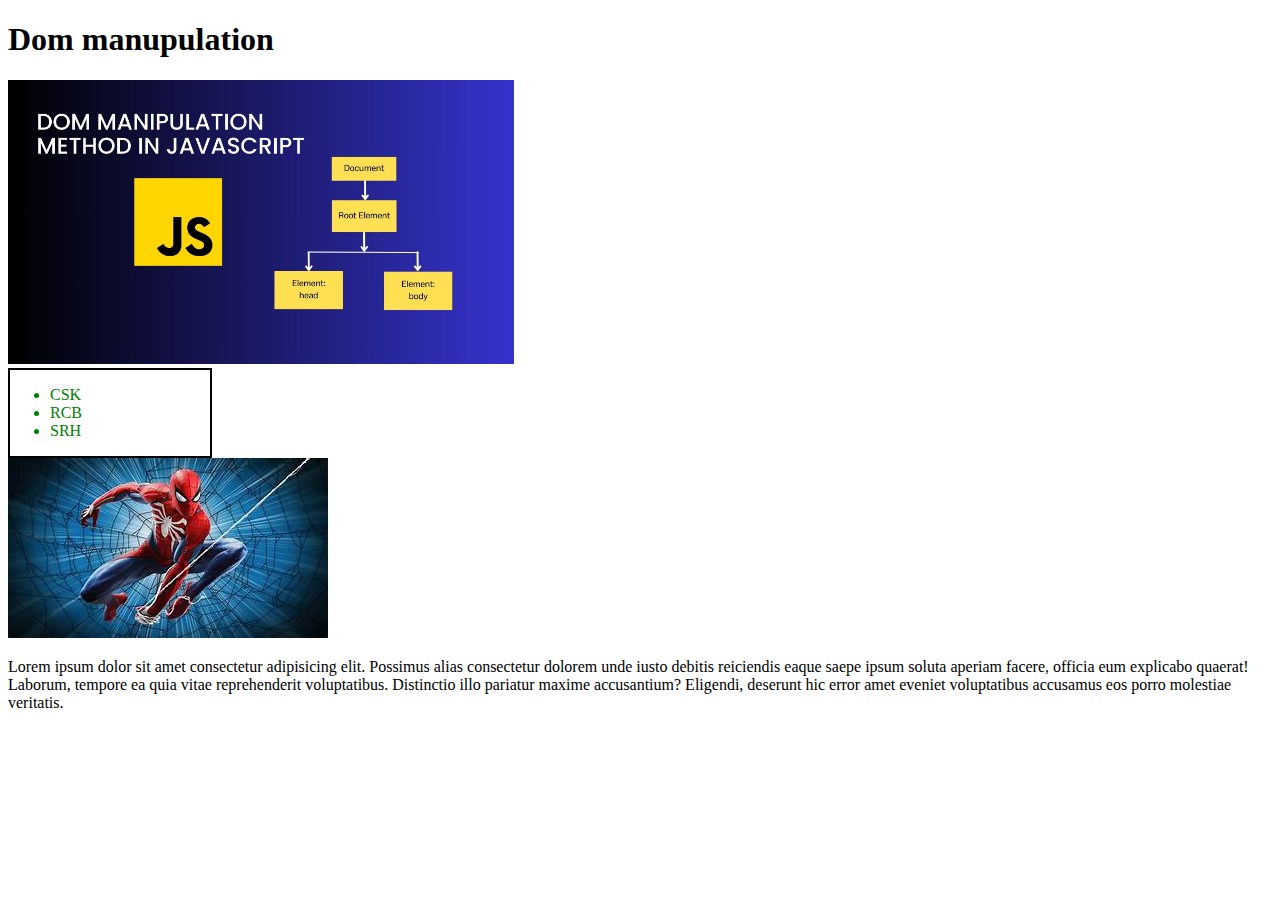
<file: index.html>
<!DOCTYPE html>
<html lang="en">
<head>
    <meta charset="UTF-8">
    <meta name="viewport" content="width=device-width, initial-scale=1.0">
    <title>Document</title>
    <link rel="stylesheet" href="style.css">
</head>
<body>
    <h1>Dom manupulation</h1>
    <img src="images/dom.jpg" alt="">
    <div class="box">
        <ul>
            <li>CSK</li>
            <li>RCB</li>
            <li>SRH</li>
        </ul>
    </div>

    <img src="images/spiderman.jpeg" alt="">
    <p>Lorem ipsum dolor sit amet consectetur adipisicing elit. Possimus alias consectetur dolorem unde iusto debitis reiciendis eaque saepe ipsum soluta aperiam facere, officia eum explicabo quaerat! Laborum, tempore ea quia vitae reprehenderit voluptatibus. Distinctio illo pariatur maxime accusantium? Eligendi, deserunt hic error amet eveniet voluptatibus accusamus eos porro molestiae veritatis.</p>
    <script src="app.js"></script>
</body>
</html>
</file>
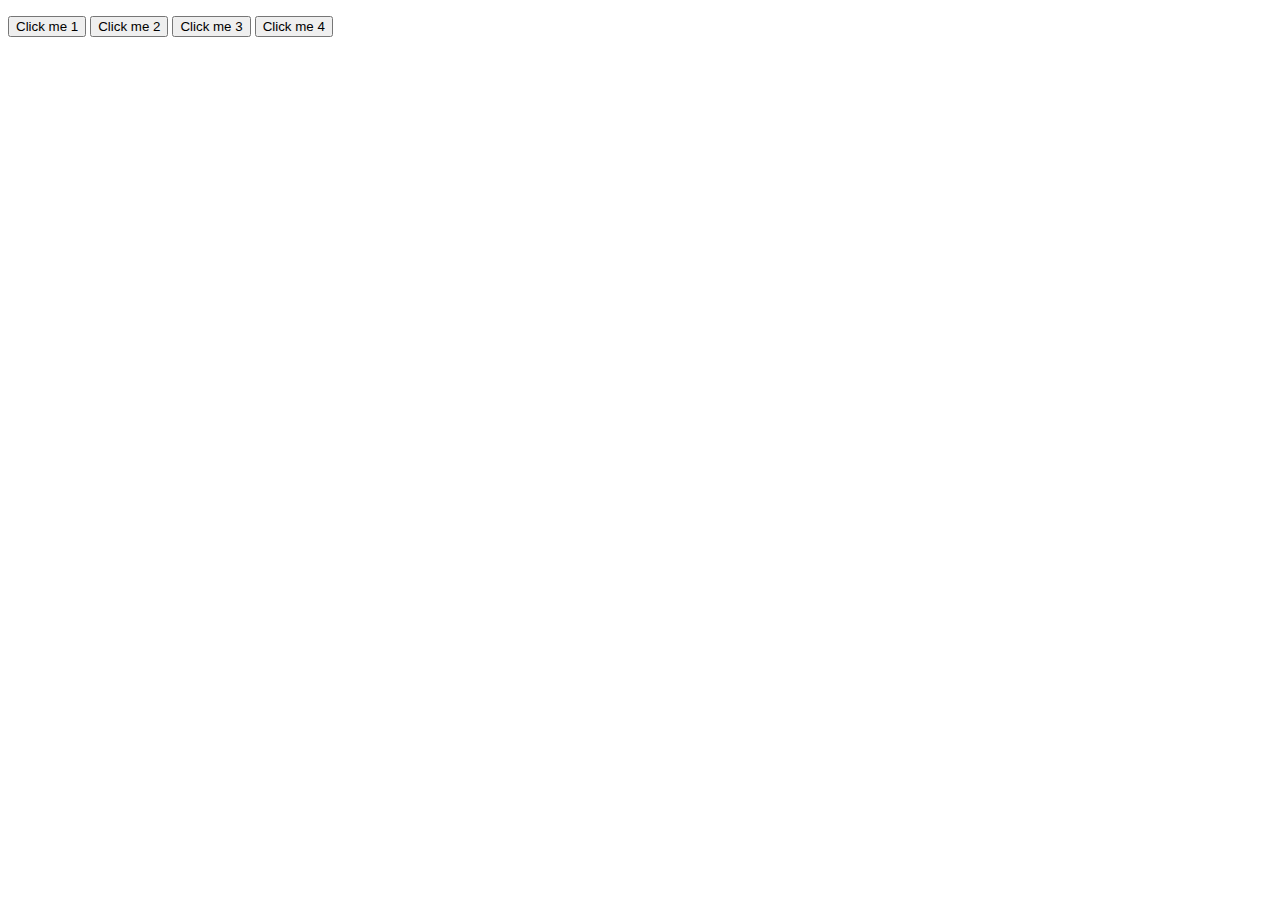
<file: DomEvents/index.html>
<!DOCTYPE html>
<html lang="en">
<head>
    <meta charset="UTF-8">
    <meta name="viewport" content="width=device-width, initial-scale=1.0">
    <title>Document</title>
</head>
<body>
    <p id="para"></p>
    <button id="btn">Click me 1</button>
    <button id="btn">Click me 2</button>
    <button id="btn">Click me 3</button>
    <button id="btn">Click me 4</button>
    <script src="app.js"></script>
</body>
</html>
</file>
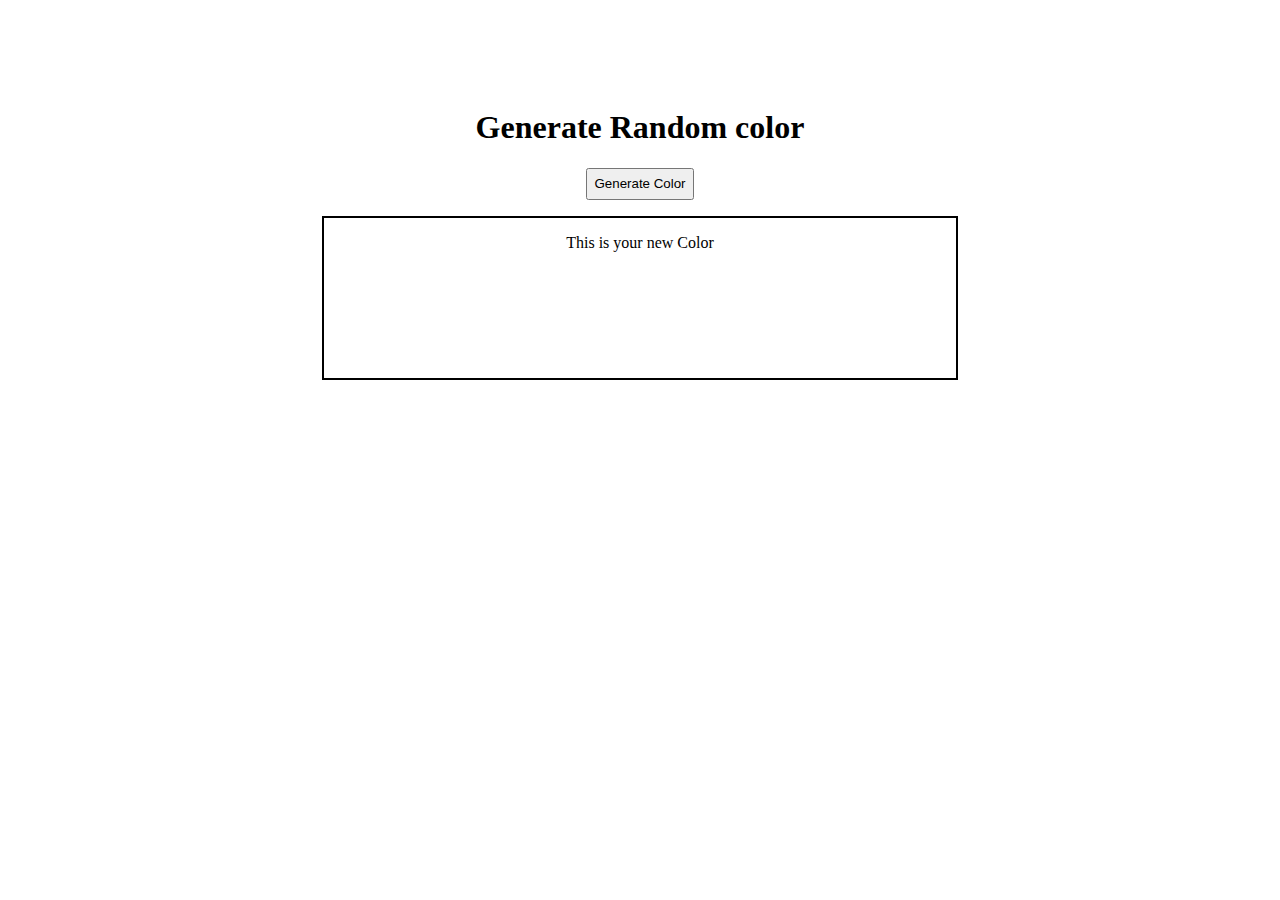
<file: DomEvents/Activity/index.html>
<!DOCTYPE html>
<html lang="en">
<head>
    <meta charset="UTF-8">
    <meta name="viewport" content="width=device-width, initial-scale=1.0">
    <title>Document</title>
    <link rel="stylesheet" href="style.css">
</head>
<body>
    <h1 id="colorName">Generate Random color</h1>

     <button id="pickColor">Generate Color</button>
    
     <div class="box">
        <p>This is your new Color</p>
     </div>
    <!-- <script src="randomColor.js"></script> -->
    <script src="color.js"></script>
</body>
</html>
</file>
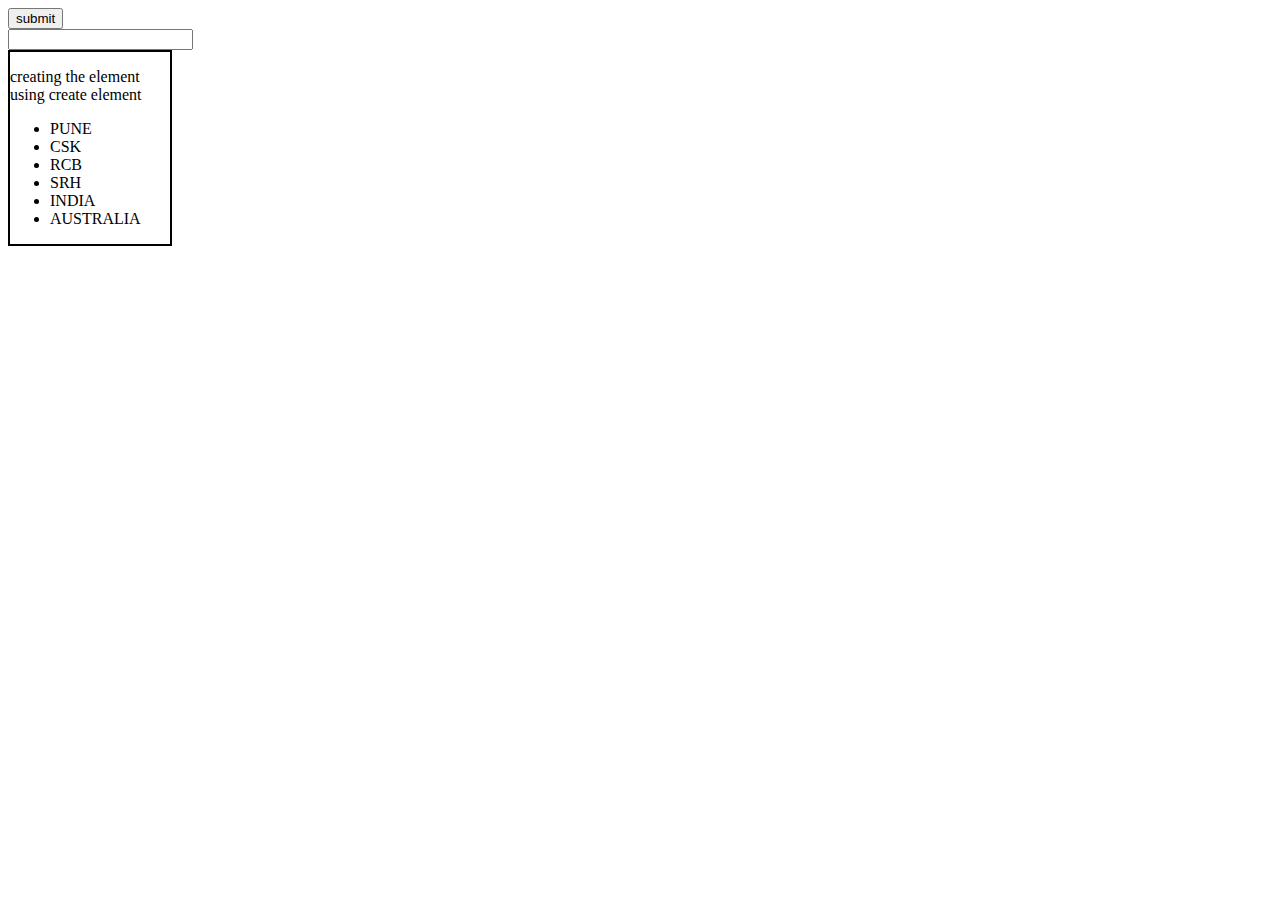
<file: addingEl.html>
<!DOCTYPE html>
<html lang="en">
<head>
    <meta charset="UTF-8">
    <meta name="viewport" content="width=device-width, initial-scale=1.0">
    <title>Document</title>
    <style>
        .box{
            width: 10rem;
            border: 2px solid black;
        }
    </style>
</head>
<body>
    <div>

    </div>
   
    <div class="box">
        <ul>
            <li>CSK</li>
            <li>RCB</li>
            <li>SRH</li>
            <li>INDIA</li>
            <li>AUSTRALIA</li>
        </ul>
    </div>
    <script src="addingEl.js"></script>
</body>
</html>
</file>
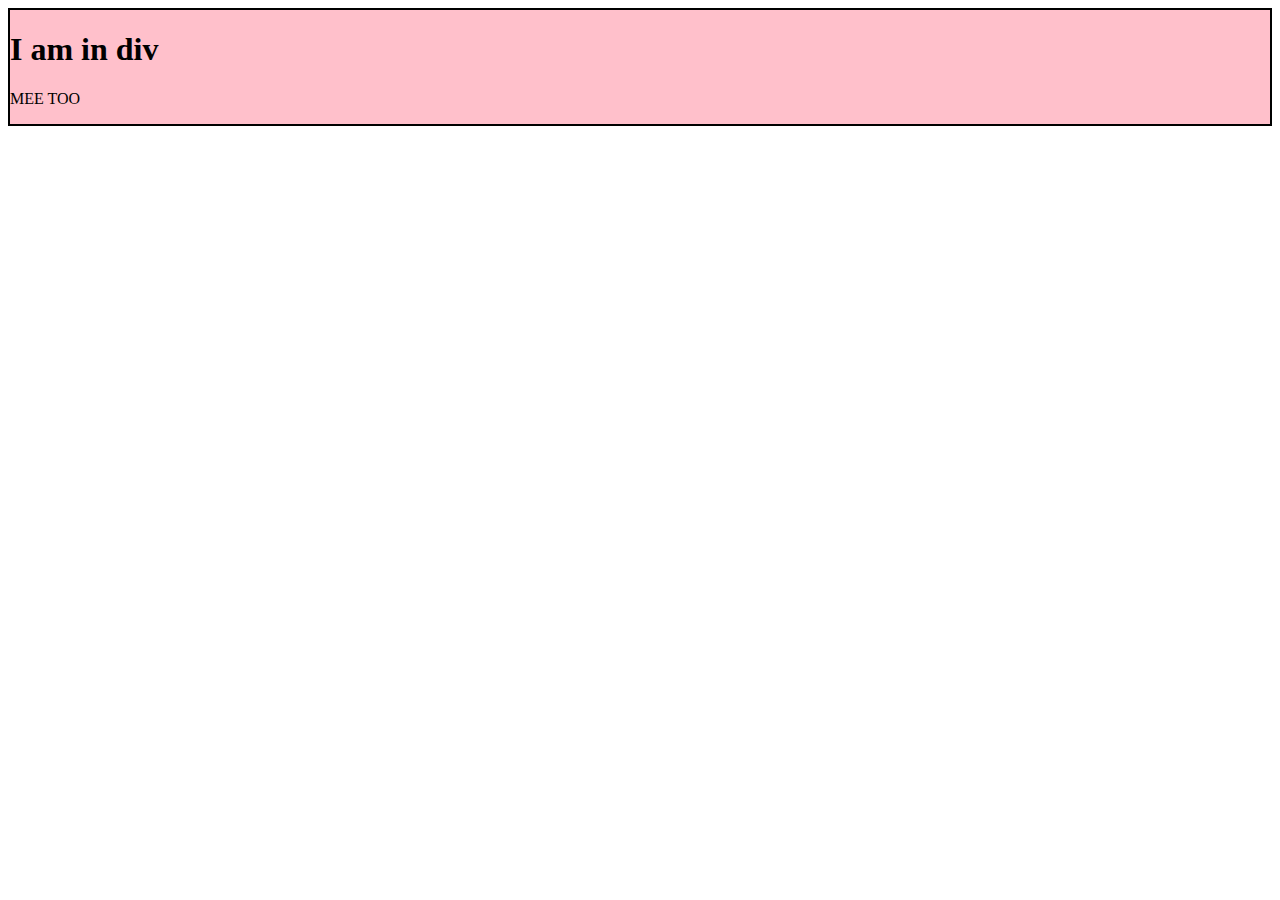
<file: practice/practice3.html>
<!DOCTYPE html>
<html lang="en">
<head>
    <meta charset="UTF-8">
    <meta name="viewport" content="width=device-width, initial-scale=1.0">
    <title>Document</title>
    <link rel="stylesheet" href="style.css">
</head>
<body>
    <script src="practice3.js"></script>
</body>
</html>
</file>
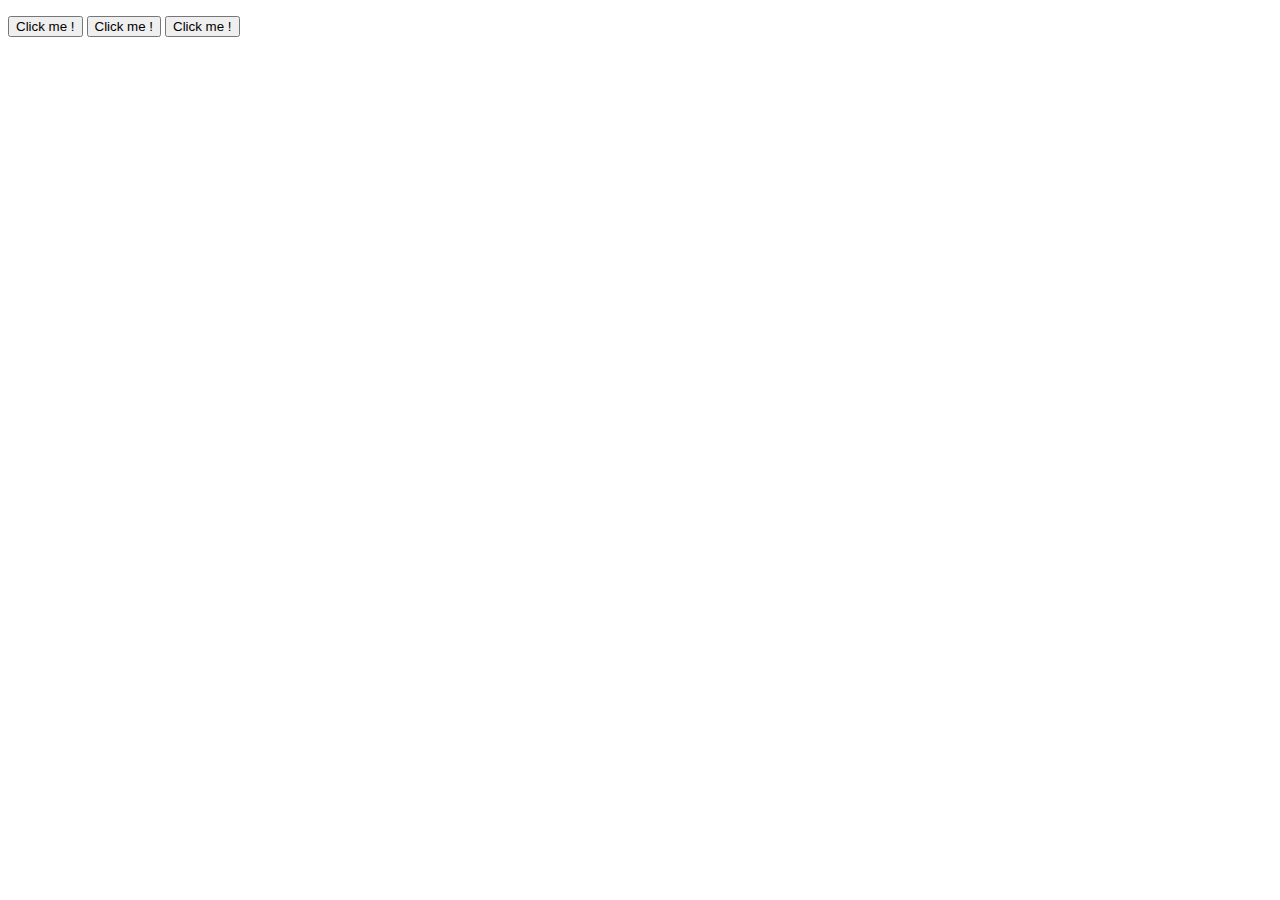
<file: DomEvents/EventListeners/addEventListeners.html>
<!DOCTYPE html>
<html lang="en">
<head>
    <meta charset="UTF-8">
    <meta name="viewport" content="width=device-width, initial-scale=1.0">
    <title>Document</title>
</head>
<body>
    <p id="para"></p>
    <button id="btn">Click me !</button>
    <button id="btn">Click me !</button>
    <button id="btn">Click me !</button>
    <script src="addEventListeners.js"></script>
</body>
</html>
</file>
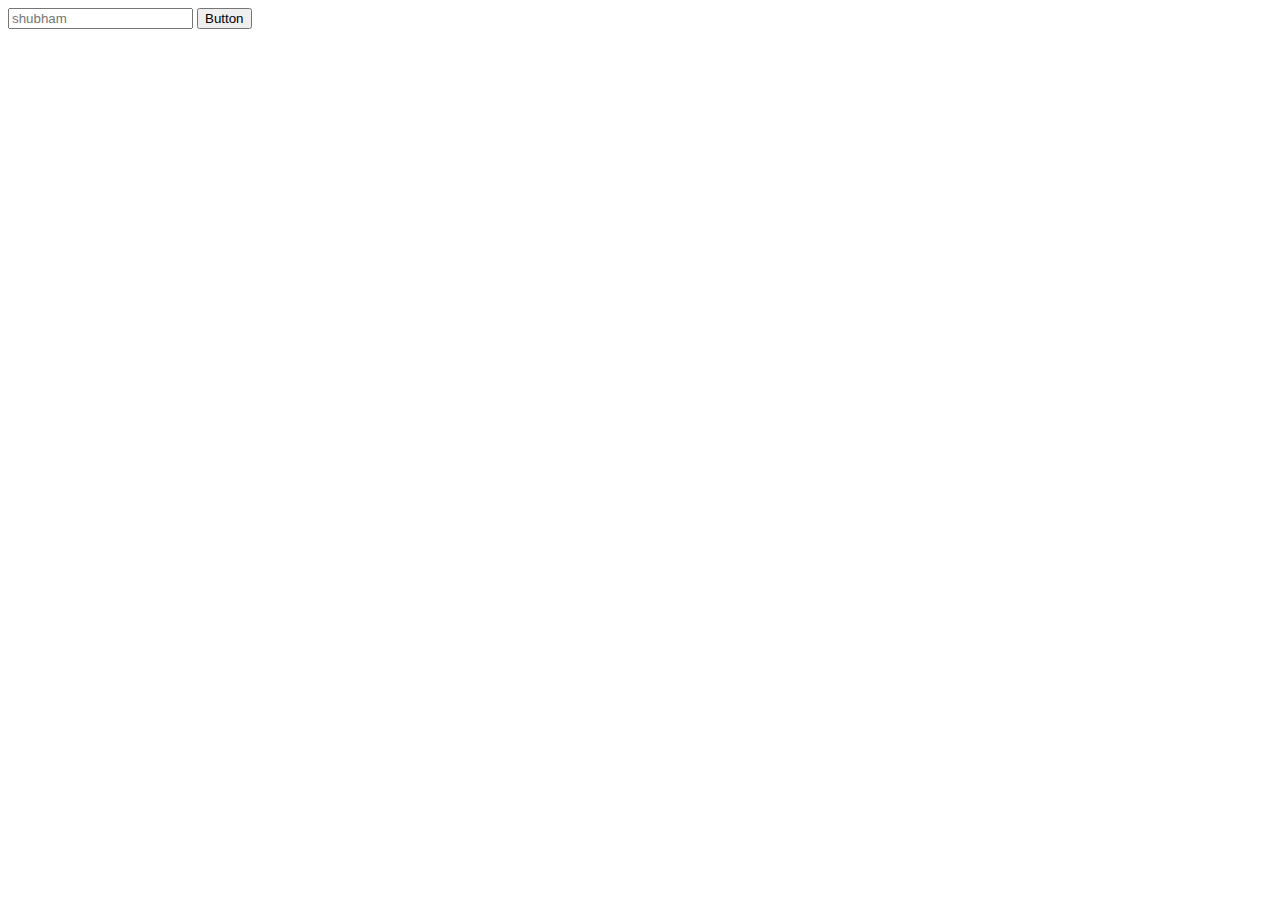
<file: practice/Assigments/Assigment2.html>
<!DOCTYPE html>
<html lang="en">
<head>
    <meta charset="UTF-8">
    <meta name="viewport" content="width=device-width, initial-scale=1.0">
    <title>Document</title>
</head>
<body>
    <!--Add the following attributes to the element:
	    -change placeholder value of input to 'username';
	    -change the id of button to 'btn'
    -->
    <input type="text" name="" id="" placeholder="username">
    <button id="button">Button</button>
    <script src="Assigment2.js"></script>
</body>
</html>
</file>
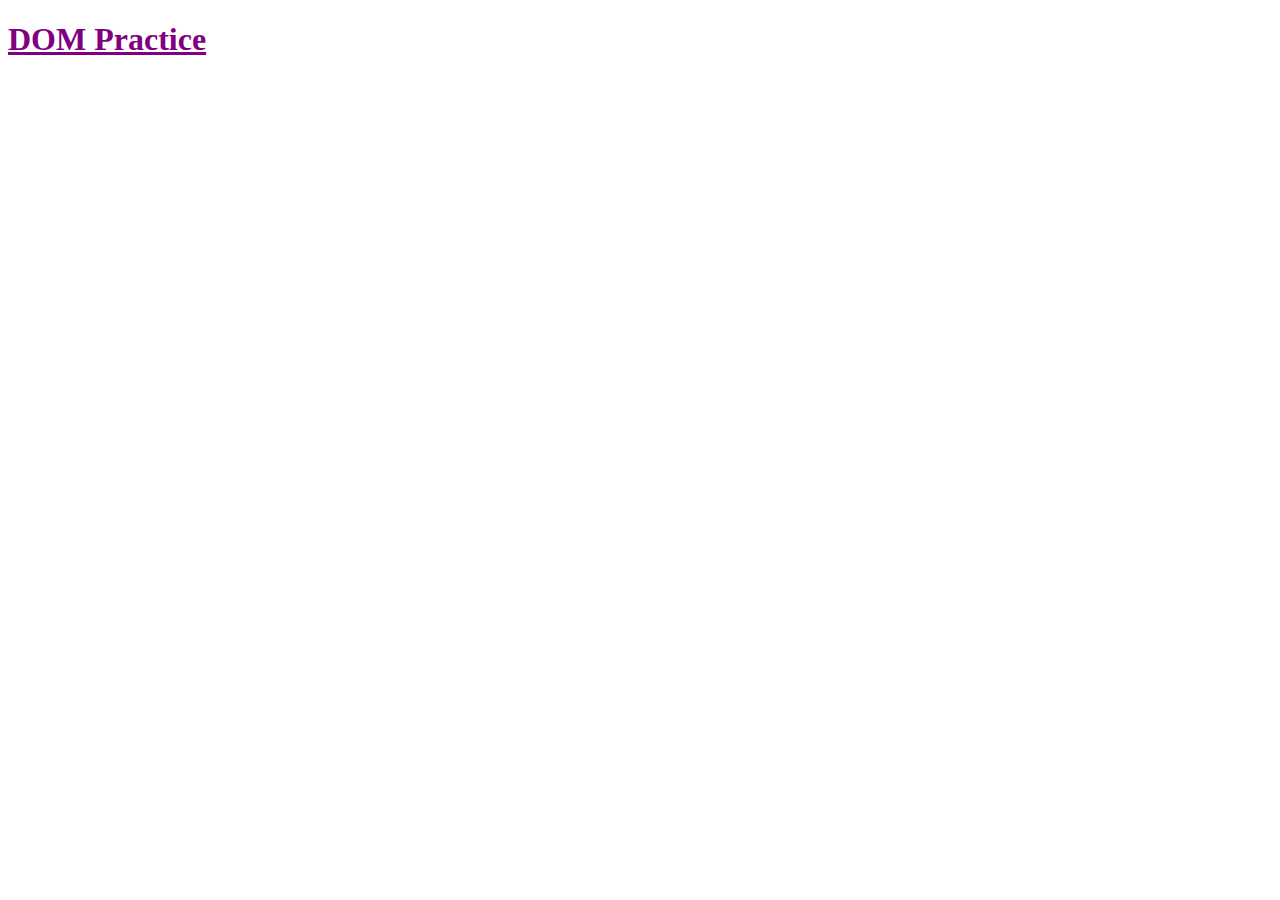
<file: practice/Assigments/Assigment4.html>
<!DOCTYPE html>
<html lang="en">
<head>
    <meta charset="UTF-8">
    <meta name="viewport" content="width=device-width, initial-scale=1.0">
    <title>Document</title>
    <link rel="stylesheet" href="style1.css">
</head>
<body>
    <!--Create an h1 element on the page and set the text to 'DOM Practice' Underlined and change its color to the purple-->
    <script src="Assigment4.js"></script>
</body>
</html>
</file>
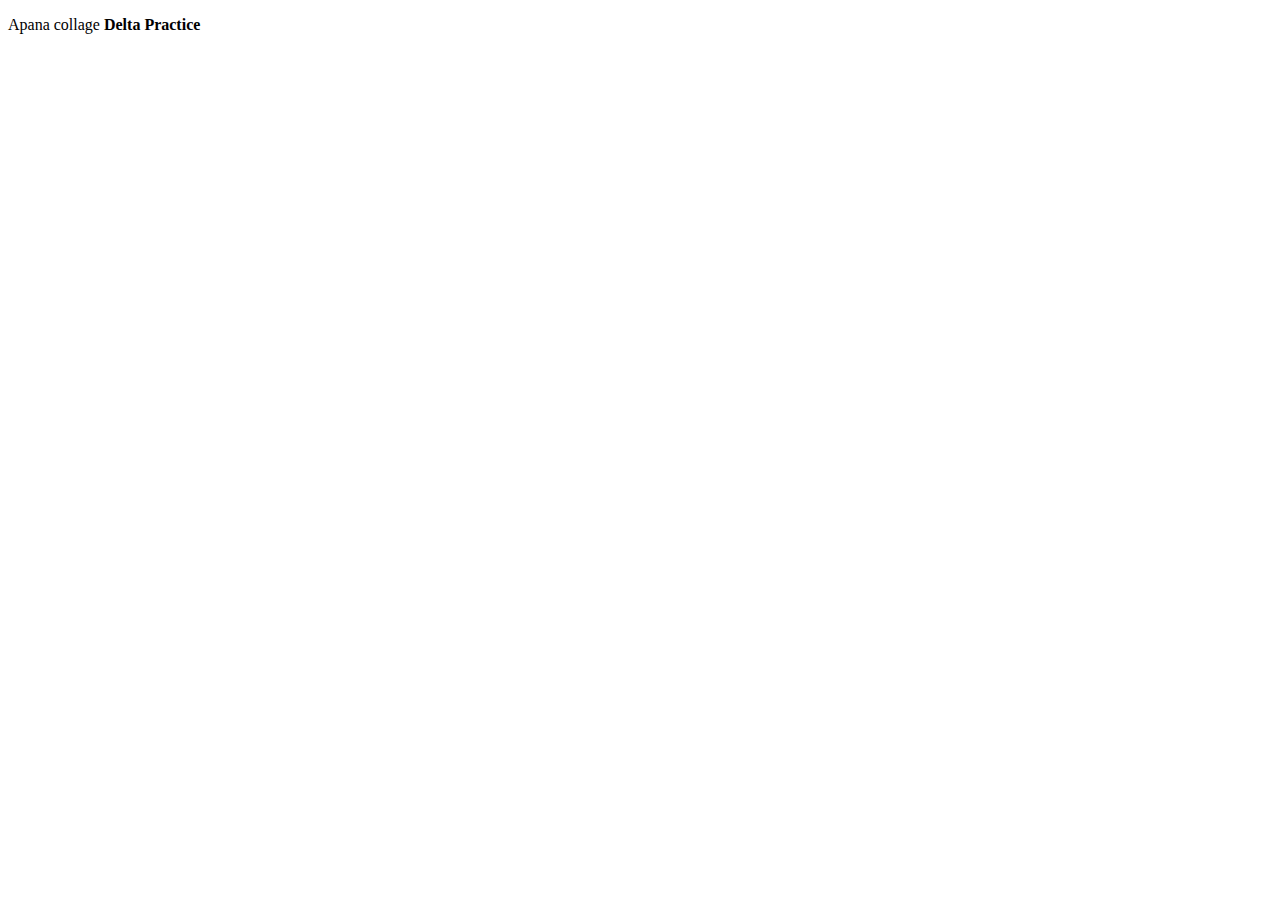
<file: practice/Assigments/Assigment5.html>
<!DOCTYPE html>
<html lang="en">
<head>
    <meta charset="UTF-8">
    <meta name="viewport" content="width=device-width, initial-scale=1.0">
    <title>Document</title>
</head>
<body>
    <!--Create a p tag on the page and set its text ot 'Apana collage Delta Practice', Where Delta is bold-->
    <script src="Assigment5.js"></script>
</body>
</html>
</file>
<file: style.css>
.dom-img{
    width: 40%;
}
</file>
<file: DomEvents/Activity/style.css>
body{
    padding-top: 5rem;
    text-align: center;
}
.box{
    border: 2px solid black;
    width: 50%;
    margin: 1rem auto;
    height: 10rem;
   
}

#pickColor{
    height: 2rem;
    cursor: pointer;
}
</file>
<file: practice/style.css>
.box{
    border: 2px solid black;
    background-color: pink;
}
</file>
<file: practice/Assigments/style1.css>
.btn{
    background-color: blue;
    color: white;
}
.h1{
    text-decoration: underline;
    color: purple;
}
</file>
